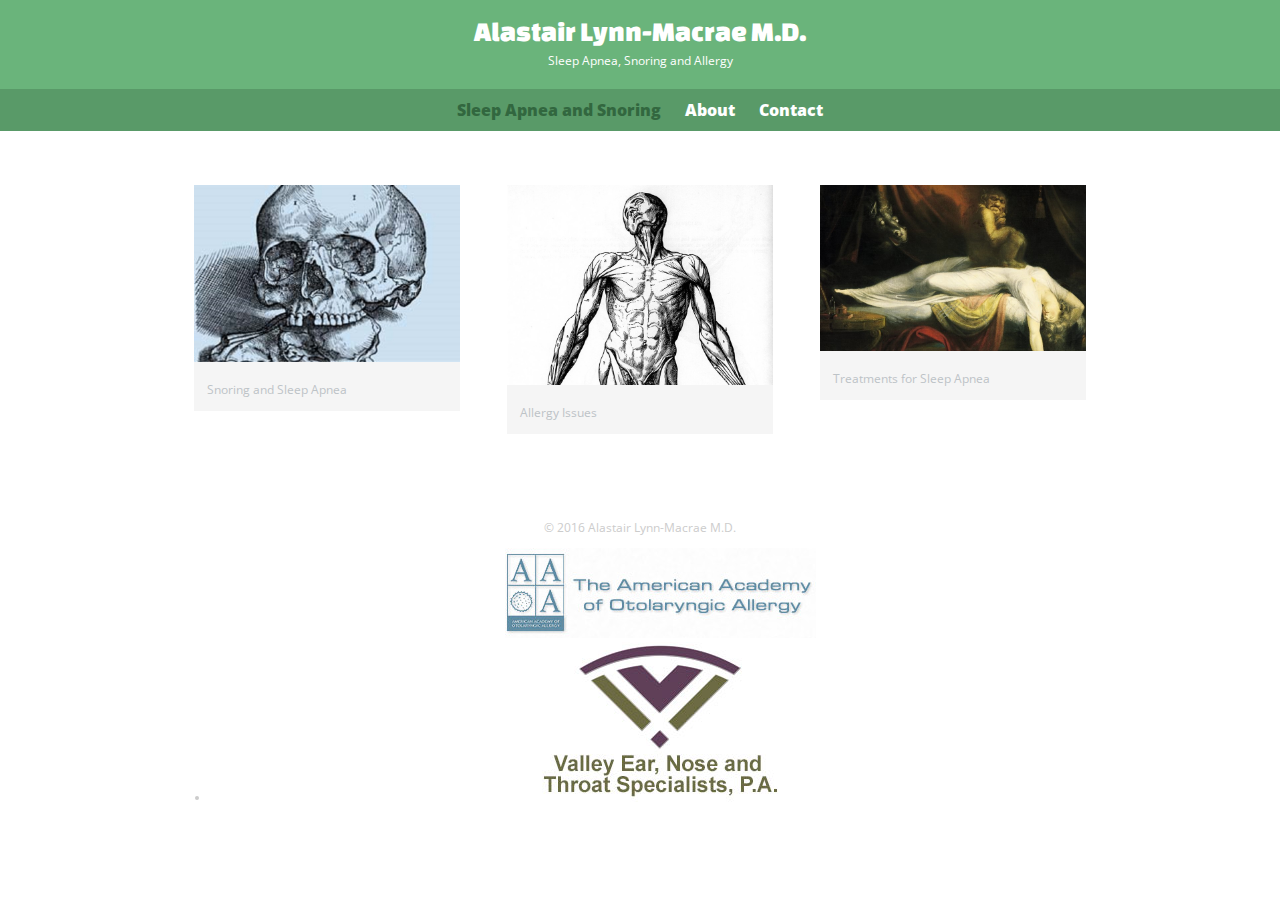
<file: index.html>
<!DOCTYPE html>
<html>
    <head>
        <meta charset="utf-8">
        <title> ALM MD</title>
        <link rel="stylesheet" href="css/normalize.css">
        <link href='https://fonts.googleapis.com/css?family=Changa+One|Open+Sans:400,400italic,700,700italic,800' rel='stylesheet' type='text/css'>
		<link rel="stylesheet" href="css/main.css">
        <link rel="stylesheet" href="css/responsive.css">
        <script>
  (function(i,s,o,g,r,a,m){i['GoogleAnalyticsObject']=r;i[r]=i[r]||function(){
  (i[r].q=i[r].q||[]).push(arguments)},i[r].l=1*new Date();a=s.createElement(o),
  m=s.getElementsByTagName(o)[0];a.async=1;a.src=g;m.parentNode.insertBefore(a,m)
  })(window,document,'script','https://www.google-analytics.com/analytics.js','ga');

  ga('create', 'UA-76701317-1', 'auto');
  ga('send', 'pageview');

</script>
        
    </head>
    <body>
        <header>
            <a href="index.html" id="logo" >
                <h1> Alastair Lynn-Macrae M.D.</h1>
                <h2> Sleep Apnea, Snoring and Allergy</h2>
            </a>    
            <nav>
                <ul>
                    <li><a href="index.html" class="selected">Sleep Apnea and Snoring</a></li>
                    <li><a href="about.html">About</a></li>
                    <li><a href="contact.html">Contact</a></li>
                </ul>
            </nav>
        </header>
		<div id="wrapper">
			<section>
				<ul id="gallery">
					<li>
						<a href="image/Skull.jpg">
						<img src="image/Skull.jpg" alt="Skull">
						<p>Snoring and Sleep Apnea</p>
						</a>
					</li>    
					<li>    
						<a href="image/muscle.jpg">
						<img src="image/muscle.jpg" alt="muscle">
						<p>  Allergy Issues </p>
						</a>
					</li>
					<li>
						<a href="image/treatments.jpg">
						<img src="image/treatments.jpg" alt="Sleeper">
						<p>Treatments for Sleep Apnea</p>
						</a>
					</li>    
				</ul>
			</section>	
			<footer>
				<p>&copy; 2016 Alastair Lynn-Macrae M.D.</p>
                <ul>
                    <li id="link">
						<a href="https://www.aaoaf.org/default.aspx">
						<img src="image/AAOA%20logo.jpg" alt="AAOA logo">
						</a>
					</li>    
					<li id="link2">    
						<a href="http://www.rgv-vent.com/">
						<img src="image/logo%20(1).jpg" alt="VENT logo">
						</a>
					</li>
					
                  
                </ul>    
			</footer>
		</div>	
    </body>
</html>
</file>
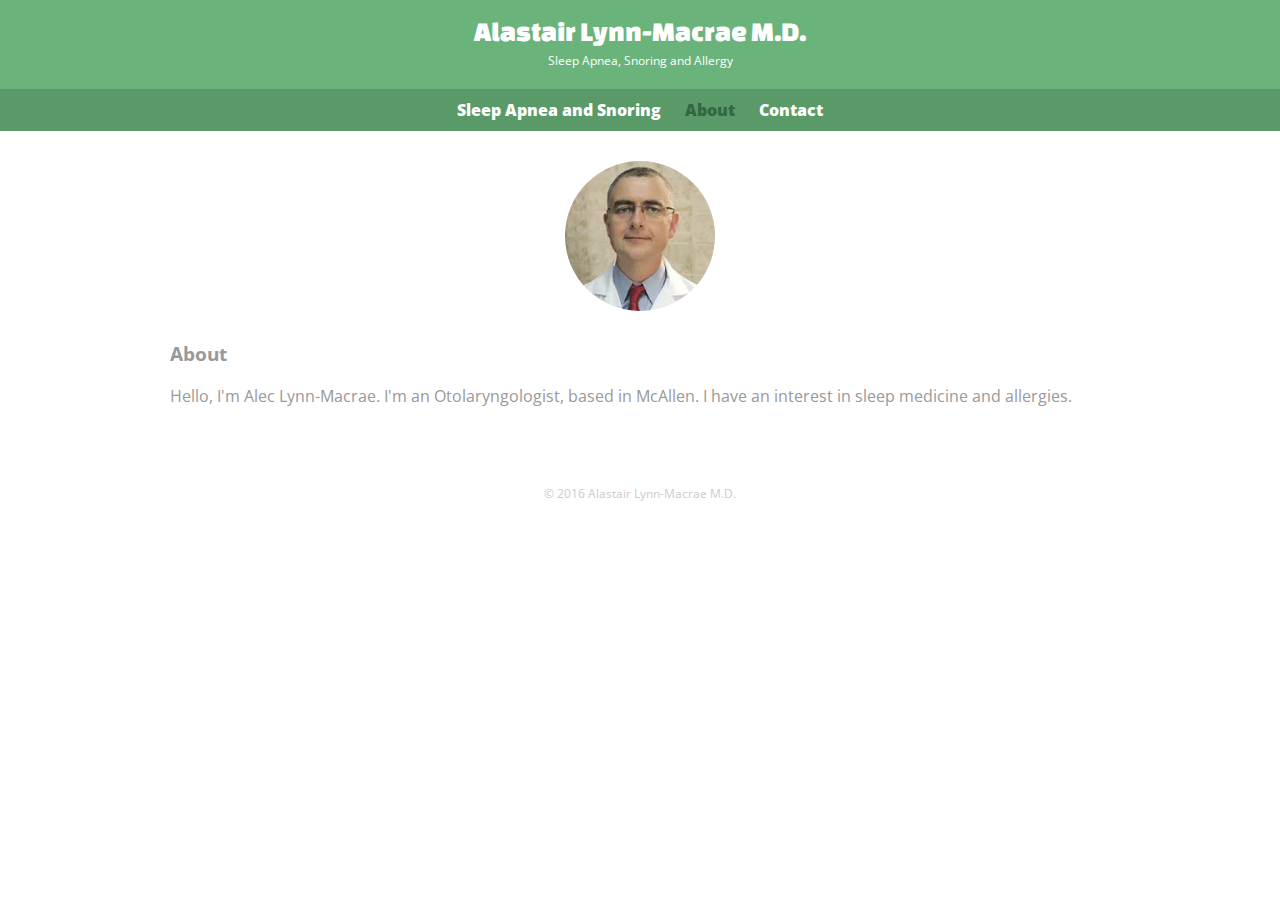
<file: about.html>
<!DOCTYPE html>
<html>
    <head>
        <meta charset="utf-8">
        <title> ALM MD</title>
        <link rel="stylesheet" href="css/normalize.css">
        <link href='https://fonts.googleapis.com/css?family=Changa+One|Open+Sans:400,400italic,700,700italic,800' rel='stylesheet' type='text/css'>
		<link rel="stylesheet" href="css/main.css">
        
    </head>
    <body>
        <header>
            <a href="index.html" id="logo" >
                <h1> Alastair Lynn-Macrae M.D.</h1>
                <h2> Sleep Apnea, Snoring and Allergy</h2>
            </a>    
            <nav>
                <ul>
                    <li><a href="index.html" >Sleep Apnea and Snoring</a></li>
                    <li><a href="about.html" class="selected">About</a></li>
                    <li><a href="contact.html">Contact</a></li>
                </ul>
            </nav>
        </header>
		<div id="wrapper">
			<section>
				<img src="image/macrae.jpg" alt="Photograph of Dr Lynn-Macrae" class="profile-photo">
                <h3>  About </h3>
                <p>  Hello, I'm Alec Lynn-Macrae.  I'm an Otolaryngologist, based in McAllen.  I have an interest in sleep medicine and allergies.
                </p>
			</section>	
			<footer>
				<p>&copy; 2016 Alastair Lynn-Macrae M.D.</p>
			</footer>
		</div>	
    </body>
</html>
</file>
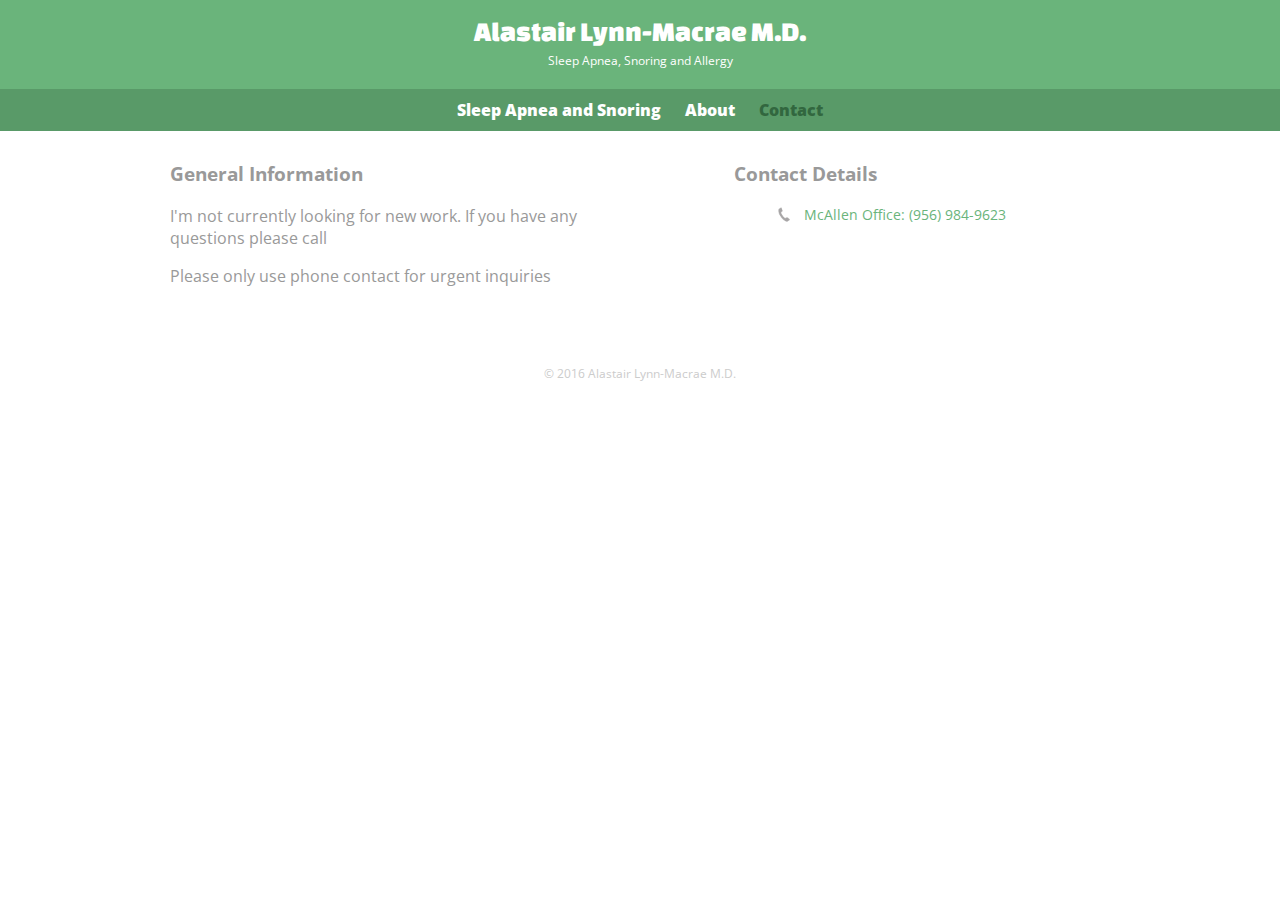
<file: contact.html>
<!DOCTYPE html>
<html>
    <head>
        <meta charset="utf-8">
        <title> ALM MD</title>
        <link rel="stylesheet" href="css/normalize.css">
        <link href='https://fonts.googleapis.com/css?family=Changa+One|Open+Sans:400,400italic,700,700italic,800' rel='stylesheet' type='text/css'>
		<link rel="stylesheet" href="css/main.css">
        <link rel="stylesheet" href="css/responsive.css">

        
    </head>
    <body>
        <header>
            <a href="index.html" id="logo" >
                <h1> Alastair Lynn-Macrae M.D.</h1>
                <h2> Sleep Apnea, Snoring and Allergy</h2>
            </a>    
            <nav>
                <ul>
                    <li><a href="index.html" >Sleep Apnea and Snoring</a></li>
                    <li><a href="about.html">About</a></li>
                    <li><a href="contact.html"  class="selected">Contact</a></li>
                </ul>
            </nav>
        </header>
		<div id="wrapper">
			<section id="primary">
			  <h3>General Information</h3>
			  <p>I'm not currently looking for new work.  If you have any questions please call</p>
			  <p>Please only use phone contact for urgent inquiries</p>
			</section>	
            
            <section id="secondary">
                <h3> Contact Details</h3>
                <ul class="contact-info">
                <li class="phone"><a href="tel:(956)687-7896">McAllen Office: (956) 984-9623</a></li>
                </ul>
            </section>
            
			<footer>
				<p>&copy; 2016 Alastair Lynn-Macrae M.D.</p>
			</footer>
		</div>	
    </body>
</html>
</file>
<file: css/main.css>
a {
	text-decoration: none;
}
#wrapper {
	max-width: 940px;
	margin: 0 auto;	
	padding: 0 5%;
}
#logo {
	text-align: center;
	margin: 0;
}
a {
color: #6ab47b;	
}
header {
	background: #6ab47b;
	border-color: #599a68;
}
h1,h2 {
color: white;	
}
nav {
	background: #599a68;
}
nav a, nav a:visited {
	color: #fff;
}
nav a.selected, nav a:hover {
	color: #32673f;
}
/* site body*/
body {
	background-color: white;
	color: #999;
}

/* font styles */

header {
    float: left;
    margin: 0 0 30px 0;
    padding: 5px 0 0 0;
    width: 100%;
}

h1 {
    font-family: 'Changa One', sans-serif;
    margin: 15px 0;
    font-size: 1.75em;
    font-weight: normal;
    line-height: 0.8em;
}
h2 {
    font-size: 0.75em;
    margin: -5px 0 0;
    font-weight: normal;
}
h3 {
    margin: 0 0 1em 0;
    
}

body {
    font-family: 'Open Sans', sans-serif;    
}
nav {
    text-align: center;
    padding: 10px 0;
    margin: 20px 0 0;
}
footer {
    font-size: 0.75em;
    text-align: center;
    clear: both;
    padding-top: 50px;
    color: #ccc; 
}
/* photos */
img {
    max-width: 100%;
}
#gallery{
    margin: 0;
    padding: 0;
    list-style: none;   
}
#gallery li {
    float: left;
    width: 45%;
    margin: 2.5%;
    background-color: #f5f5f5;
    color: #bdc3c7;
}
#gallery li a p {
    margin: 0;
    padding: 5%;
    font-size: 0.75em;
    color: #bdc3c7;
    
}
nav ul {
    list-style: none;
    margin: 0 10px;
    padding: 0;
}
nav li {
    display: inline-block;
}
nav a {
    font-weight: 800;
    padding: 15px 10px; 
}
/* page: About */
.profile-photo {
    display: block;
    max-width: 150px;
    margin: 0 auto 30px;
    border-radius: 100%
}
/* page: Contact */

.contact-info {
   list-style: none;
    padding 0;
    margin: 0;
    font-size: 0.9em;  
    color: red; 
} 
    
.contact-info li.phone a {
    background-image: url('../image/phone.png');   
}
.contact-info a {
    display: block;
    background-repeat: no-repeat;
    min-height: 20px;
    background-size: 20px 20px;
    padding: 0 0 0 30px;
    margin: 0 0 10px;
}
#link {
  
    padding: 0;
    list-style: none;
    
}
#link li {
    
    float: left;
    width: 25%;
    margin 2.5%;  
}
#link2 {
    padding: 0;
    list-style: none:
}

#link2 li {
    float: right;
    width: 25%;
    margin 2.5%;
}
</file>
<file: css/responsive.css>
@media screen and (min-width: 480px) {
/*Two Column Layout*/
#primary {
    width: 50%;
    float: left;
}

#secondary {
    width: 40%;
    float: right;
}
/* Portfolio*/
#gallery li {
    width:28.33333%;
}
}
@media screen and (min-width: 660px) {
    
    
}
</file>
